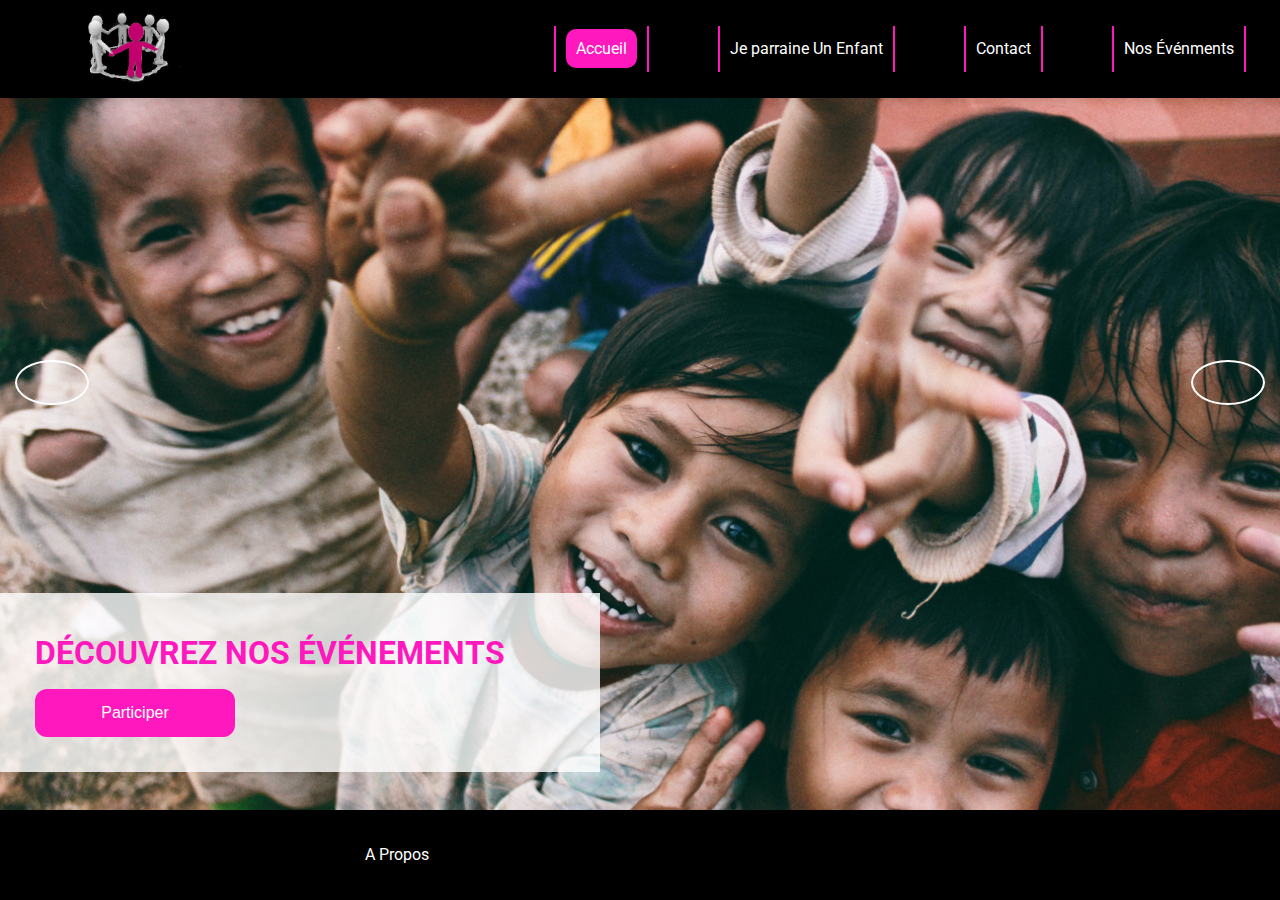
<file: index.html>
<!DOCTYPE html>
<html lang="en">
  <head>
    <meta charset="UTF-8" />
    <meta name="viewport" content="width=device-width, initial-scale=1.0" />
    <link rel="stylesheet" href="../css/style.css" />
    <link rel="stylesheet" href="../css/home.css" />
    <link
      rel="stylesheet"
      href="https://use.fontawesome.com/releases/v5.7.2/css/all.css"
      integrity="sha384-fnmOCqbTlWIlj8LyTjo7mOUStjsKC4pOpQbqyi7RrhN7udi9RwhKkMHpvLbHG9Sr"
      crossorigin="anonymous"
    /> 
    <title>F-Parrainage</title>
  </head>
  <body>
    <!-----------------------
          HEADER STARTS HERE
    --------------------->
    <header class="main-head">
      <nav>
      <a href="./index.html" id="logo"><img src="../img/Logo parrainagefinal.png" alt="logo" /></a>
      <input type="checkbox" class="menu-check">
      <ul class="nav-links">
        <li><a href="../index.html" class="active">Accueil</a></li>
        <li><a href="./html/je-parraine.html">Je parraine Un Enfant</a></li>
        <li><a href="./html/contact.html">Contact</a></li>
        <li><a href="./html/evenements.html">Nos Événments</a></li>
      </ul>
      <div class="burger">
        <span></span>
        <span></span>
        <span></span>
      </div>
    </nav>
    </header> 
    <!-----------------------
          HEADER ENDS HERE
    --------------------->
  
    <!-----------------------
          SLIDER STARTS HERE
    --------------------->

    <div class="slider">
      <div class="slide current">
        <div class="content">
          <h1>DÉCOUVREZ NOS ÉVÉNEMENTS</h1>
          <button ><a href="./html/evenements.html">Participer</a></button>
        </div>
      </div>
      <div class="slide">
        <div class="content">
          <h1>PARRAINER UN ENFANT PRÈS DE CHEZ VOUS</h1>
          <button ><a href="./html/je-parraine.html">Je Parraine</a></button>
        </div>
      </div>
      
      </div>
    </div>
    <div class="buttons">
      <button id="prev"><i class="fas fa-arrow-left"></i></button>
      <button id="next"><i class="fas fa-arrow-right"></i></button>
    </div>
    <!-----------------------
          SLIDER ENDS HERE
    --------------------->

    <!-----------------------
          FOOTER STARTS HERE
    --------------------->
    <footer>
      <div class="apropos">
        <a href="./html/a-propos.html">A Propos</a>
      </div>
      <nav class="footer-nav">
        <li><i class="fab fa-instagram"></i></li>
        <li><i class="fab fa-youtube"></i></li>
        <li><i class="fab fa-facebook-square"></i></li>
      </nav>
    </footer>
    <!-----------------------
          FOOTER ENDS HERE
    --------------------->

    <script src="../js/slider.js"></script>
    <script src="../js/nav.js"></script>
  </body>
</html>
</file>
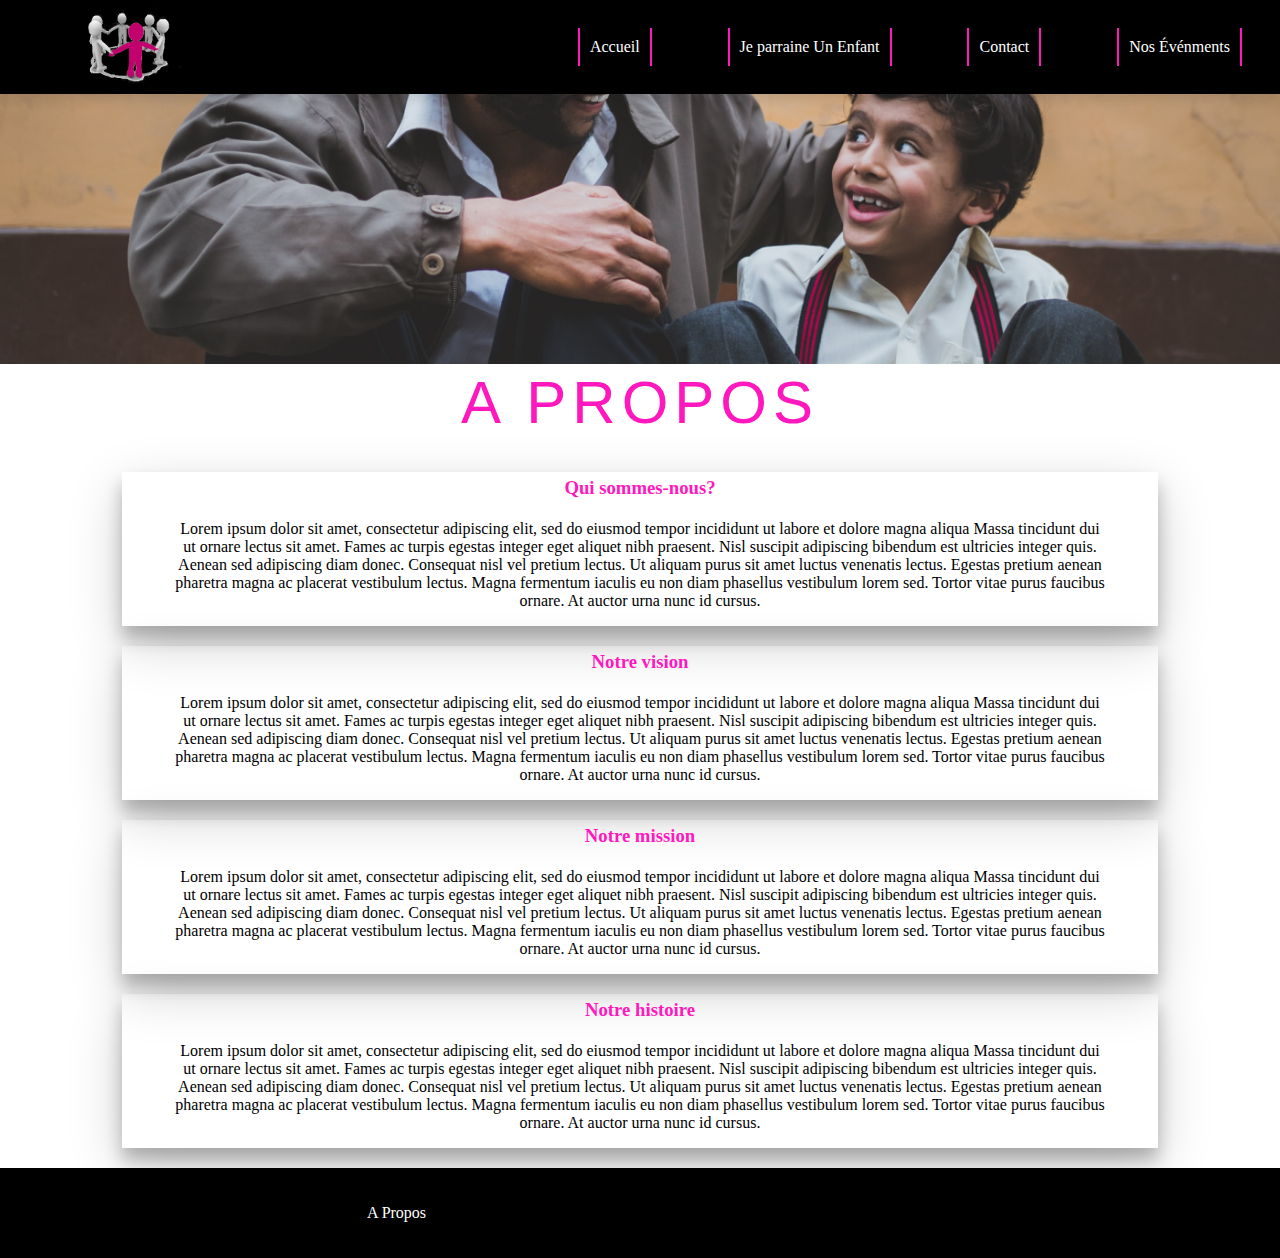
<file: html/a-propos.html>
<!DOCTYPE html>
<html lang="en">
  <head>
    <meta charset="UTF-8" />
    <meta name="viewport" content="width=device-width, initial-scale=1.0" />
    <link rel="stylesheet" href="../css/style.css" />
    <link rel="stylesheet" href="../css/a-propos.css" />
    <link
      rel="stylesheet"
      href="https://use.fontawesome.com/releases/v5.7.2/css/all.css"
      integrity="sha384-fnmOCqbTlWIlj8LyTjo7mOUStjsKC4pOpQbqyi7RrhN7udi9RwhKkMHpvLbHG9Sr"
      crossorigin="anonymous"
    />
    <link
      href="https://fonts.googleapis.com/icon?family=Material+Icons"
      rel="stylesheet"
    />
    <title>F-Parrainage</title>
  </head>
  <body>
    <!-----------------------
          HEADER STARTS HERE
    --------------------->
    <header class="main-head">
      <nav>
        <a href="../index.html" id="logo"
          ><img src="../img/Logo parrainagefinal.png" alt="logo"
        /></a>
        <input type="checkbox" class="menu-check" />
        <ul class="nav-links">
          <li><a href="../index.html">Accueil</a></li>
          <li><a href="./je-parraine.html">Je parraine Un Enfant</a></li>
          <li><a href="./contact.html">Contact</a></li>
          <li><a href="./evenements.html">Nos Événments</a></li>
        </ul>
        <div class="burger">
          <span></span>
          <span></span>
          <span></span>
        </div>
      </nav>
    </header>
    <!-----------------------
          HEADER ENDS HERE
    --------------------->

    <!-----------------------
          MAIN  STARTS HERE
    --------------------->

    <img src="../img/a-propos.png" alt="man and kid" />
    <main id="a-propos">
      <h2 class="section-header">A PROPOS</h2>

      <div class="box">
        <h3>Qui sommes-nous?</h3>
        <p>
          Lorem ipsum dolor sit amet, consectetur adipiscing elit, sed do
          eiusmod tempor incididunt ut labore et dolore magna aliqua Massa
          tincidunt dui ut ornare lectus sit amet. Fames ac turpis egestas
          integer eget aliquet nibh praesent. Nisl suscipit adipiscing bibendum
          est ultricies integer quis. Aenean sed adipiscing diam donec.
          Consequat nisl vel pretium lectus. Ut aliquam purus sit amet luctus
          venenatis lectus. Egestas pretium aenean pharetra magna ac placerat
          vestibulum lectus. Magna fermentum iaculis eu non diam phasellus
          vestibulum lorem sed. Tortor vitae purus faucibus ornare. At auctor
          urna nunc id cursus.
        </p>
      </div>

      <div class="box">
        <h3>Notre vision</h3>
        <p>
          Lorem ipsum dolor sit amet, consectetur adipiscing elit, sed do
          eiusmod tempor incididunt ut labore et dolore magna aliqua Massa
          tincidunt dui ut ornare lectus sit amet. Fames ac turpis egestas
          integer eget aliquet nibh praesent. Nisl suscipit adipiscing bibendum
          est ultricies integer quis. Aenean sed adipiscing diam donec.
          Consequat nisl vel pretium lectus. Ut aliquam purus sit amet luctus
          venenatis lectus. Egestas pretium aenean pharetra magna ac placerat
          vestibulum lectus. Magna fermentum iaculis eu non diam phasellus
          vestibulum lorem sed. Tortor vitae purus faucibus ornare. At auctor
          urna nunc id cursus.
        </p>
      </div>

      <div class="box">
        <h3>Notre mission</h3>
        <p>
          Lorem ipsum dolor sit amet, consectetur adipiscing elit, sed do
          eiusmod tempor incididunt ut labore et dolore magna aliqua Massa
          tincidunt dui ut ornare lectus sit amet. Fames ac turpis egestas
          integer eget aliquet nibh praesent. Nisl suscipit adipiscing bibendum
          est ultricies integer quis. Aenean sed adipiscing diam donec.
          Consequat nisl vel pretium lectus. Ut aliquam purus sit amet luctus
          venenatis lectus. Egestas pretium aenean pharetra magna ac placerat
          vestibulum lectus. Magna fermentum iaculis eu non diam phasellus
          vestibulum lorem sed. Tortor vitae purus faucibus ornare. At auctor
          urna nunc id cursus.
        </p>
      </div>

      <div class="box">
        <h3>Notre histoire</h3>
        <p>
          Lorem ipsum dolor sit amet, consectetur adipiscing elit, sed do
          eiusmod tempor incididunt ut labore et dolore magna aliqua Massa
          tincidunt dui ut ornare lectus sit amet. Fames ac turpis egestas
          integer eget aliquet nibh praesent. Nisl suscipit adipiscing bibendum
          est ultricies integer quis. Aenean sed adipiscing diam donec.
          Consequat nisl vel pretium lectus. Ut aliquam purus sit amet luctus
          venenatis lectus. Egestas pretium aenean pharetra magna ac placerat
          vestibulum lectus. Magna fermentum iaculis eu non diam phasellus
          vestibulum lorem sed. Tortor vitae purus faucibus ornare. At auctor
          urna nunc id cursus.
        </p>
      </div>
    </main>
    <!-----------------------
          MAIN ENDS HERE
    --------------------->

    <!-----------------------
          FOOTER STARTS HERE
    --------------------->
    <footer>
      <div class="apropos">
        <a href="./a-propos.html">A Propos</a>
      </div>
      <nav class="footer-nav">
        <li><i class="fab fa-instagram"></i></li>
        <li><i class="fab fa-youtube"></i></li>
        <li><i class="fab fa-facebook-square"></i></li>
      </nav>
    </footer>
    <!-----------------------
          FOOTER ENDS HERE
    --------------------->
    <button id="scrolTOTop">
      <i class="material-icons">arrow_upward</i>
    </button>
    <script src="../js/nav.js"></script>
    <script></script>
  </body>
</html>
</file>
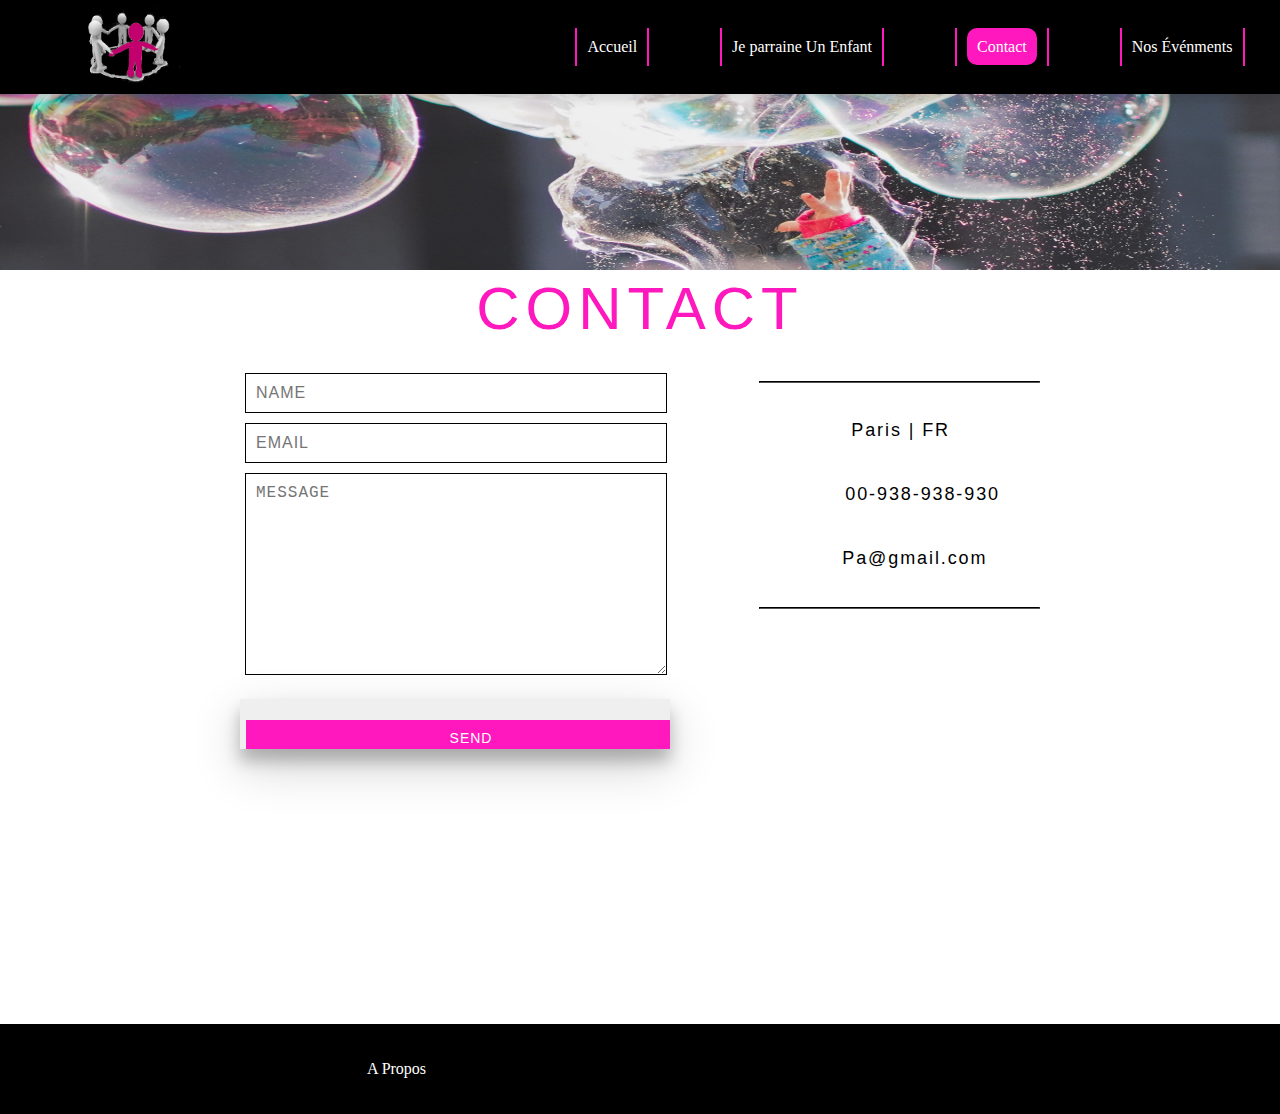
<file: html/contact.html>
<!DOCTYPE html>
<html lang="en">
  <head>
    <meta charset="UTF-8" />
    <meta name="viewport" content="width=device-width, initial-scale=1.0" />
    <link rel="stylesheet" href="../css/style.css" />
    <link rel="stylesheet" href="../css/contact.css" />
    <link
      rel="stylesheet"
      href="https://use.fontawesome.com/releases/v5.7.2/css/all.css"
      integrity="sha384-fnmOCqbTlWIlj8LyTjo7mOUStjsKC4pOpQbqyi7RrhN7udi9RwhKkMHpvLbHG9Sr"
      crossorigin="anonymous"
    />
    <title>F-Parrainage</title>
  </head>
  <body>
    <!-----------------------
          HEADER STARTS HERE
    --------------------->
    <header class="main-head">
      <nav>
        <a href="../index.html" id="logo"
          ><img src="../img/Logo parrainagefinal.png" alt="logo"
        /></a>
        <input type="checkbox" class="menu-check" />
        <ul class="nav-links">
          <li><a href="../index.html">Accueil</a></li>
          <li><a href="./je-parraine.html">Je parraine Un Enfant</a></li>
          <li><a href="./contact.html" class="active">Contact</a></li>
          <li><a href="./evenements.html">Nos Événments</a></li>
        </ul>
        <div class="burger">
          <span></span>
          <span></span>
          <span></span>
        </div>
      </nav>
    </header>
    <!-----------------------
          HEADER ENDS HERE
    --------------------->

    <!-----------------------
          MAIN  STARTS HERE
    --------------------->
    <img src="../img/kid-contact.jpg" alt="kid" />
    <main id="contact">
      <h1 class="section-header">CONTACT</h1>

      <div class="contact-wrapper">
        <!---------------- 
      
            CONTACT PAGE LEFT 
          
            ----------------->

        <form class="form-horizontal">
          <div class="form-group">
            <div>
              <input
                type="text"
                class="form-control"
                id="name"
                placeholder="NAME"
                name="name"
                value=""
              />
            </div>
          </div>

          <div class="form-group">
            <div>
              <input
                type="email"
                class="form-control"
                id="email"
                placeholder="EMAIL"
                name="email"
                value=""
              />
            </div>
          </div>

          <textarea
            class="form-control"
            rows="10"
            placeholder="MESSAGE"
            name="message"
          ></textarea>

          <button class="send-button" id="submit" type="submit" value="SEND">
            <div class="button">
              <i class="fa fa-paper-plane"></i
              ><span class="send-text">SEND</span>
            </div>
          </button>
        </form>

        <!---------------- 
      
            CONTACT PAGE RIGHT 
          
            ----------------->

        <div class="direct-contact-container">
          <hr />
          <ul class="contact-list">
            <li class="list-item">
              <i class="fa fa-map-marker fa-2x"
                ><span class="contact-text place">Paris | FR</span></i
              >
            </li>

            <li class="list-item">
              <i class="fa fa-phone fa-2x"
                ><span class="contact-text phone"
                  ><a href="tel:1-212-555-5555" title="Give me a call"
                    >00-938-938-930</a
                  ></span
                ></i
              >
            </li>

            <li class="list-item">
              <i class="fa fa-envelope fa-2x"
                ><span class="contact-text gmail"
                  ><a href="mailto:#" title="Send me an email"
                    >Pa@gmail.com</a
                  ></span
                ></i
              >
            </li>
          </ul>

          <hr />
        </div>
      </div>
    </main>

    <!-----------------------
          MAIN ENDS HERE
    --------------------->

    <!-----------------------
          FOOTER STARTS HERE
    --------------------->
    <footer>
      <div class="apropos">
        <a href="./a-propos.html">A Propos</a>
      </div>
      <nav class="footer-nav">
        <li><i class="fab fa-instagram"></i></li>
        <li><i class="fab fa-youtube"></i></li>
        <li><i class="fab fa-facebook-square"></i></li>
      </nav>
    </footer>
    <!-----------------------
          FOOTER ENDS HERE
    --------------------->

    <script src="../js/nav.js"></script>
  </body>
</html>
</file>
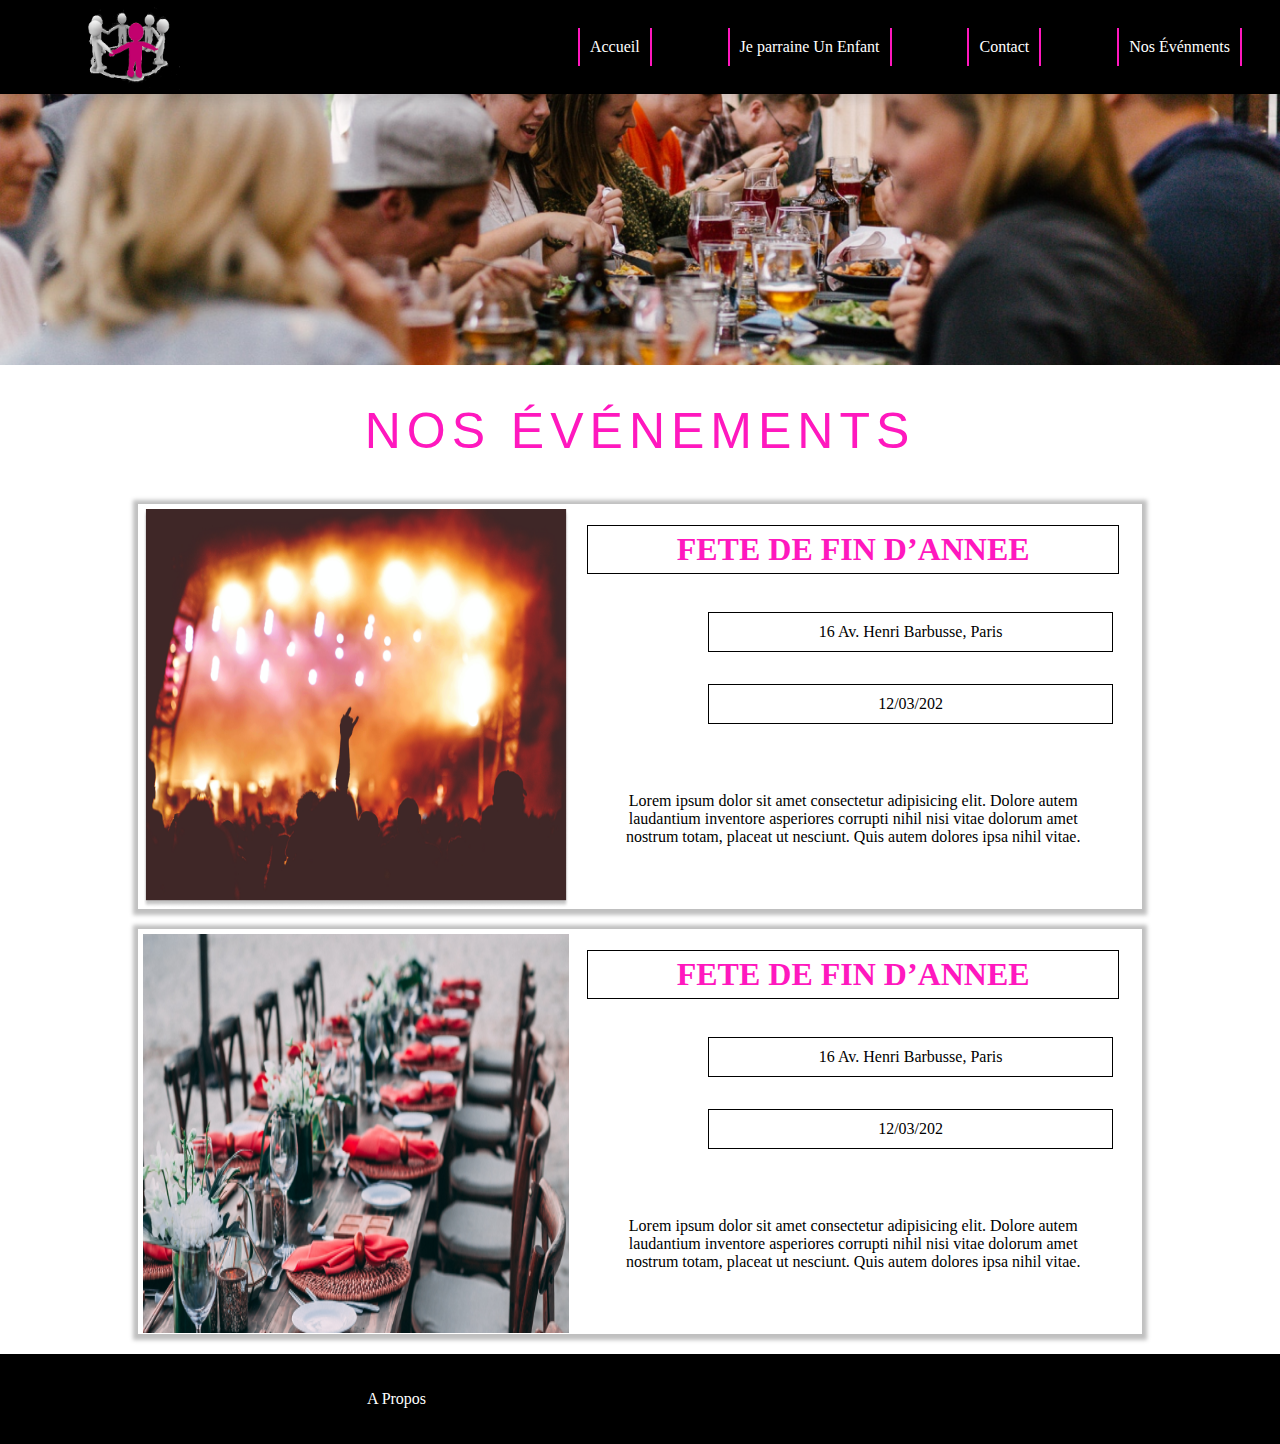
<file: html/evenements.html>
<!DOCTYPE html>
<html lang="en">
  <head>
    <meta charset="UTF-8" />
    <meta name="viewport" content="width=device-width, initial-scale=1.0" />
    <link rel="stylesheet" href="../css/style.css" />
    <link rel="stylesheet" href="../css/evenments.css" />
    <link
      rel="stylesheet"
      href="https://use.fontawesome.com/releases/v5.7.2/css/all.css"
      integrity="sha384-fnmOCqbTlWIlj8LyTjo7mOUStjsKC4pOpQbqyi7RrhN7udi9RwhKkMHpvLbHG9Sr"
      crossorigin="anonymous"
    />
    <link
      href="https://fonts.googleapis.com/icon?family=Material+Icons"
      rel="stylesheet"
    />
    <title>F-Parrainage</title>
  </head>
  <body>
    <!-----------------------
          HEADER STARTS HERE
    --------------------->
    <header class="main-head">
      <nav>
        <a href="../index.html" id="logo"
          ><img src="../img/Logo parrainagefinal.png" alt="logo"
        /></a>
        <input type="checkbox" class="menu-check" />
        <ul class="nav-links">
          <li><a href="../index.html">Accueil</a></li>
          <li><a href="./je-parraine.html">Je parraine Un Enfant</a></li>
          <li><a href="./contact.html">Contact</a></li>
          <li><a href="./evenements.html">Nos Événments</a></li>
        </ul>
        <div class="burger">
          <span></span>
          <span></span>
          <span></span>
        </div>
      </nav>
    </header>
    <!-----------------------
          HEADER ENDS HERE
    --------------------->
    <!-----------------------
          MAIN  STARTS HERE
    --------------------->
    <img src="../img/events-main.png" alt="event" />
    <h1 class="section-header">NOS ÉVÉNEMENTS</h1>

    <!-- --------BEGIN ALL EVENTS---------  -->
    <main id="events">
      <!-- --------BEGIN  EVENT1---------  -->
      <div class="event">
        <div class="image">
          <img src="../img/event-1-image.png" alt="event image" />
        </div>
        <div class="details">
          <h1 class="title">FETE DE FIN D’ANNEE</h1>

          <div class="address">
            <i class="fas fa-map-marked-alt"></i>
            <p>16 Av. Henri Barbusse, Paris</p>
          </div>
          <div class="date">
            <i class="fas fa-calendar-day"></i>
            <p>12/03/202</p>
          </div>
          <p class="lorem">
            Lorem ipsum dolor sit amet consectetur adipisicing elit. Dolore
            autem laudantium inventore asperiores corrupti nihil nisi vitae
            dolorum amet nostrum totam, placeat ut nesciunt. Quis autem dolores
            ipsa nihil vitae.
          </p>
        </div>
      </div>

      <!-- --------BEGIN  EVENT2---------  -->
      <div class="event 2">
        <div class="image">
          <img src="../img/event-image-2.png" alt="event image" />
        </div>
        <div class="details">
          <h1 class="title">FETE DE FIN D’ANNEE</h1>

          <div class="address">
            <i class="fas fa-map-marked-alt"></i>
            <p>16 Av. Henri Barbusse, Paris</p>
          </div>
          <div class="date">
            <i class="fas fa-calendar-day"></i>
            <p>12/03/202</p>
          </div>
          <p class="lorem">
            Lorem ipsum dolor sit amet consectetur adipisicing elit. Dolore
            autem laudantium inventore asperiores corrupti nihil nisi vitae
            dolorum amet nostrum totam, placeat ut nesciunt. Quis autem dolores
            ipsa nihil vitae.
          </p>
        </div>
      </div>
    </main>
    <!-----------------------
          MAIN ENDS HERE
    --------------------->

    <!-----------------------
          FOOTER STARTS HERE
    --------------------->
    <footer>
      <div class="apropos">
        <a href="./a-propos.html">A Propos</a>
      </div>
      <nav class="footer-nav">
        <li><i class="fab fa-instagram"></i></li>
        <li><i class="fab fa-youtube"></i></li>
        <li><i class="fab fa-facebook-square"></i></li>
      </nav>
    </footer>
    <!-----------------------
          FOOTER ENDS HERE
    --------------------->
    <button id="scrolTOTop">
      <i class="material-icons">arrow_upward</i>
    </button>
    <script src="../js/nav.js"></script>
  </body>
</html>
</file>
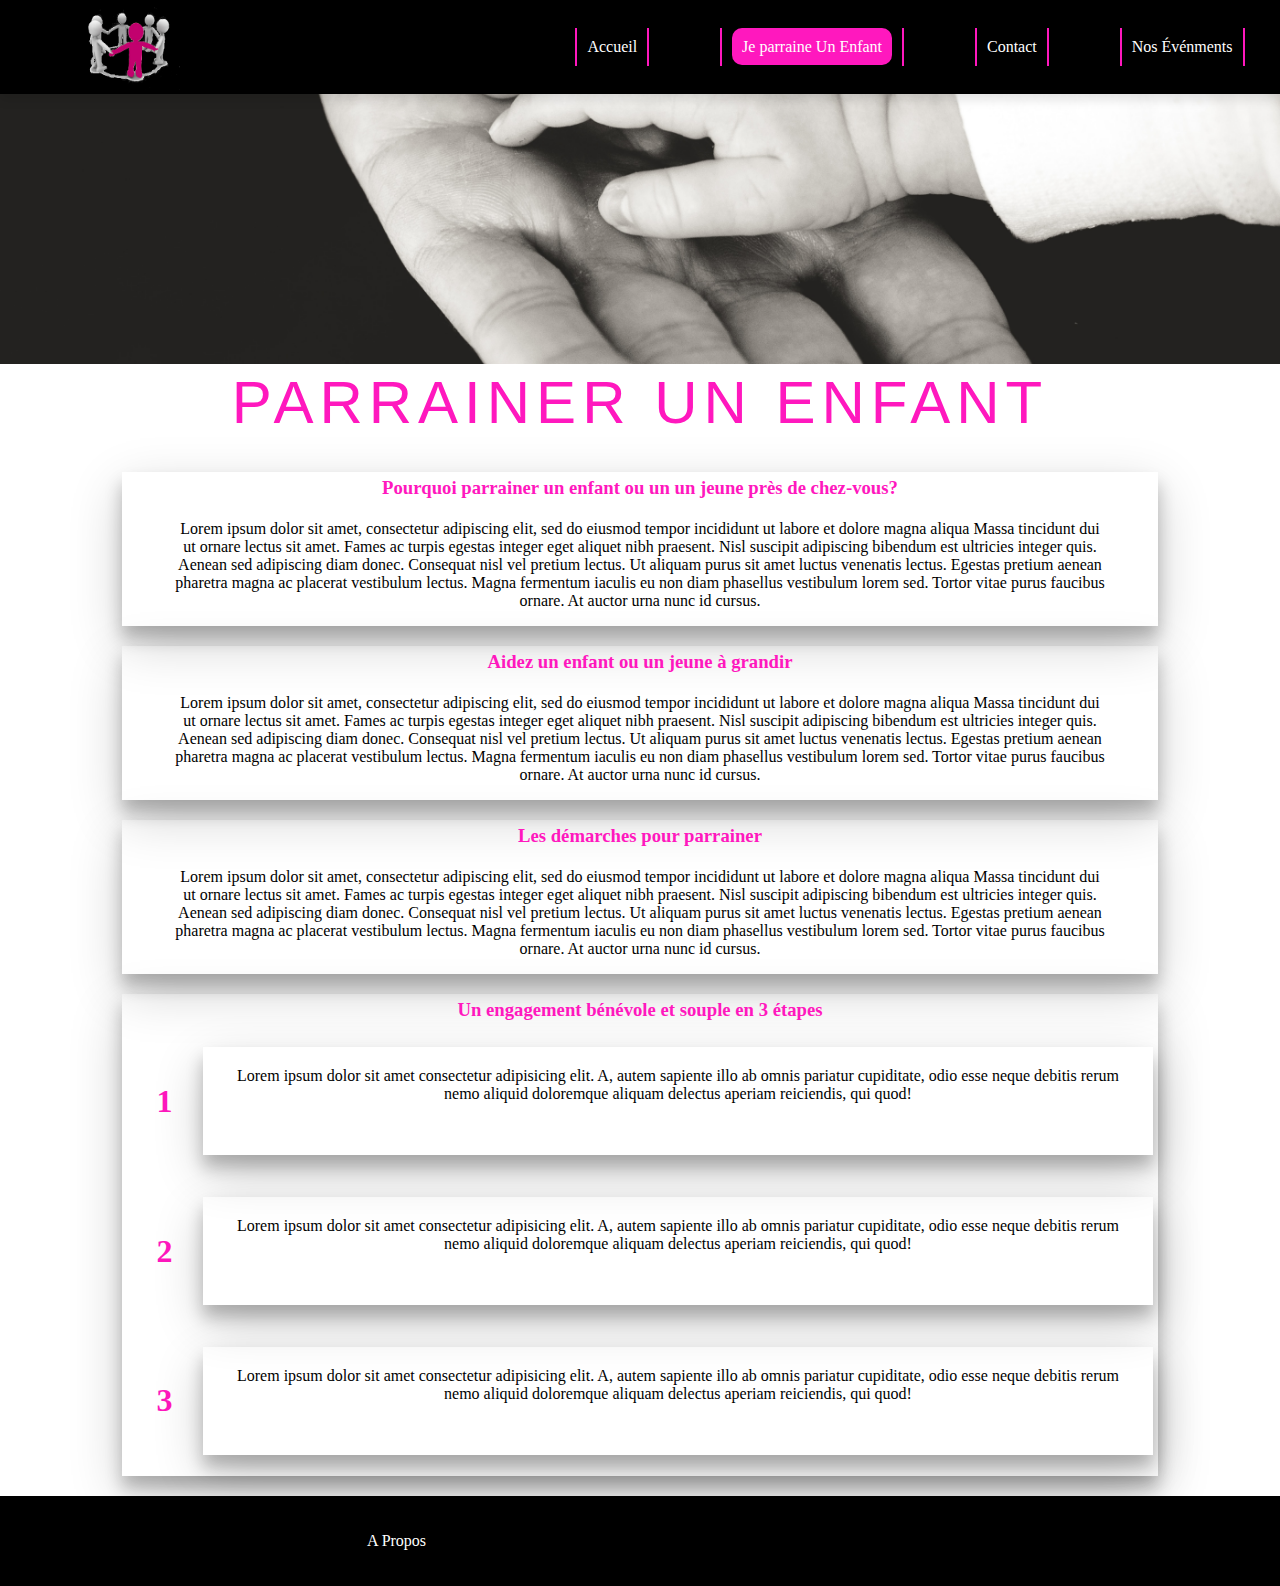
<file: html/je-parraine.html>
<!DOCTYPE html>
<html lang="en">
  <head>
    <meta charset="UTF-8" />
    <meta name="viewport" content="width=device-width, initial-scale=1.0" />
    <link rel="stylesheet" href="../css/style.css" />
    <link rel="stylesheet" href="../css/a-propos.css" />
    <link
      rel="stylesheet"
      href="https://use.fontawesome.com/releases/v5.7.2/css/all.css"
      integrity="sha384-fnmOCqbTlWIlj8LyTjo7mOUStjsKC4pOpQbqyi7RrhN7udi9RwhKkMHpvLbHG9Sr"
      crossorigin="anonymous"
    />
    <link
      href="https://fonts.googleapis.com/icon?family=Material+Icons"
      rel="stylesheet"
    />

    <title>F-Parrainage</title>
  </head>
  <body>
    <!-----------------------
          HEADER STARTS HERE
    --------------------->

    <header class="main-head">
      <nav>
        <a href="../index.html" id="logo"
          ><img src="../img/Logo parrainagefinal.png" alt="logo"
        /></a>
        <input type="checkbox" class="menu-check" />
        <ul class="nav-links">
          <li><a href="../index.html">Accueil</a></li>
          <li>
            <a href="./je-parraine.html" class="active"
              >Je parraine Un Enfant</a
            >
          </li>
          <li><a href="./contact.html">Contact</a></li>
          <li><a href="./evenements.html">Nos Événments</a></li>
        </ul>
        <div class="burger">
          <span></span>
          <span></span>
          <span></span>
        </div>
      </nav>
    </header>
    <!-----------------------
          HEADER ENDS HERE
    --------------------->
    <!-----------------------
          MAIN  STARTS HERE
    --------------------->

    <img src="../img/parainner-un-enfant.png" alt="man and kid" />
    <h2 class="section-header">PARRAINER UN ENFANT</h2>
    <main id="a-propos">
      <div class="box">
        <h3>Pourquoi parrainer un enfant ou un un jeune près de chez-vous?</h3>

        <p>
          Lorem ipsum dolor sit amet, consectetur adipiscing elit, sed do
          eiusmod tempor incididunt ut labore et dolore magna aliqua Massa
          tincidunt dui ut ornare lectus sit amet. Fames ac turpis egestas
          integer eget aliquet nibh praesent. Nisl suscipit adipiscing bibendum
          est ultricies integer quis. Aenean sed adipiscing diam donec.
          Consequat nisl vel pretium lectus. Ut aliquam purus sit amet luctus
          venenatis lectus. Egestas pretium aenean pharetra magna ac placerat
          vestibulum lectus. Magna fermentum iaculis eu non diam phasellus
          vestibulum lorem sed. Tortor vitae purus faucibus ornare. At auctor
          urna nunc id cursus.
        </p>
      </div>

      <div class="box">
        <h3>Aidez un enfant ou un jeune à grandir</h3>

        <p>
          Lorem ipsum dolor sit amet, consectetur adipiscing elit, sed do
          eiusmod tempor incididunt ut labore et dolore magna aliqua Massa
          tincidunt dui ut ornare lectus sit amet. Fames ac turpis egestas
          integer eget aliquet nibh praesent. Nisl suscipit adipiscing bibendum
          est ultricies integer quis. Aenean sed adipiscing diam donec.
          Consequat nisl vel pretium lectus. Ut aliquam purus sit amet luctus
          venenatis lectus. Egestas pretium aenean pharetra magna ac placerat
          vestibulum lectus. Magna fermentum iaculis eu non diam phasellus
          vestibulum lorem sed. Tortor vitae purus faucibus ornare. At auctor
          urna nunc id cursus.
        </p>
      </div>

      <div class="box">
        <h3>Les démarches pour parrainer</h3>

        <p>
          Lorem ipsum dolor sit amet, consectetur adipiscing elit, sed do
          eiusmod tempor incididunt ut labore et dolore magna aliqua Massa
          tincidunt dui ut ornare lectus sit amet. Fames ac turpis egestas
          integer eget aliquet nibh praesent. Nisl suscipit adipiscing bibendum
          est ultricies integer quis. Aenean sed adipiscing diam donec.
          Consequat nisl vel pretium lectus. Ut aliquam purus sit amet luctus
          venenatis lectus. Egestas pretium aenean pharetra magna ac placerat
          vestibulum lectus. Magna fermentum iaculis eu non diam phasellus
          vestibulum lorem sed. Tortor vitae purus faucibus ornare. At auctor
          urna nunc id cursus.
        </p>
      </div>

      <div class="box">
        <h3>Un engagement bénévole et souple en 3 étapes</h3>
        <div class="etapes">
          <div class="etape">
            <h1>1</h1>
            <p>
              Lorem ipsum dolor sit amet consectetur adipisicing elit. A, autem
              sapiente illo ab omnis pariatur cupiditate, odio esse neque
              debitis rerum nemo aliquid doloremque aliquam delectus aperiam
              reiciendis, qui quod!
            </p>
          </div>

          <div class="etape">
            <h1>2</h1>
            <p>
              Lorem ipsum dolor sit amet consectetur adipisicing elit. A, autem
              sapiente illo ab omnis pariatur cupiditate, odio esse neque
              debitis rerum nemo aliquid doloremque aliquam delectus aperiam
              reiciendis, qui quod!
            </p>
          </div>

          <div class="etape">
            <h1>3</h1>
            <p>
              Lorem ipsum dolor sit amet consectetur adipisicing elit. A, autem
              sapiente illo ab omnis pariatur cupiditate, odio esse neque
              debitis rerum nemo aliquid doloremque aliquam delectus aperiam
              reiciendis, qui quod!
            </p>
          </div>
        </div>
      </div>
    </main>
    <!-----------------------
          MAIN ENDS HERE
    --------------------->

    <!-----------------------
          FOOTER STARTS HERE
    --------------------->

    <footer>
      <div class="apropos">
        <a href="./a-propos.html">A Propos</a>
      </div>
      <nav class="footer-nav">
        <li><i class="fab fa-instagram"></i></li>
        <li><i class="fab fa-youtube"></i></li>
        <li><i class="fab fa-facebook-square"></i></li>
      </nav>
    </footer>

    <!-----------------------
          FOOTER ENDS HERE
    --------------------->
    <button id="scrolTOTop">
      <i class="material-icons">arrow_upward</i>
    </button>
    <script src="../js/nav.js"></script>
  </body>
</html>
</file>
<file: css/style.css>
body {
  padding: 0px;
  margin: 0px;
  box-sizing: border-box;
}

/* -------------------
VERSION MOBILE 
----------*/
@media screen and (max-width: 842px) {
  /* MOBILE HEADER */
  .burger {
    position: relative;
    display: block;
    cursor: pointer;
    right: 10px;
  }
  .burger span {
    padding: 0.2rem 2rem;
    background: white;
    margin: 0.5rem 0rem;
    display: block;
    transition: all 0.5s ease;
    z-index: 3;
  }
  .nav-links a {
    z-index: 3;
    color: white;
    font-size: 1rem;
    text-decoration: none;
  }

  .nav-links {
    background: black;
    width: 100%;
    height: 100%;
    position: fixed;
    top: 0;
    left: 100%;
    flex-direction: column;
    align-items: center;
    transition: transform 1s ease;
  }
  .menu-check {
    position: absolute;
    top: 50%;
    right: 5%;
    transform: translate(5%, -50%);
    -webkit-transform: translate(5%, -50%);
    -moz-transform: translate(5%, -50%);
    -ms-transform: translate(5%, -50%);
    -o-transform: translate(5%, -50%);
    width: 5rem;
    height: 5rem;
    cursor: pointer;
    opacity: 0;
    display: block;
    z-index: 60;
  }
  .menu-check:checked + .nav-links {
    transform: translate(-100%);
    -webkit-transform: translate(-100%);
    -moz-transform: translate(-100%);
    -ms-transform: translate(-100%);
    -o-transform: translate(-100%);
  }
  .menu-check:checked ~ .burger span:nth-child(1) {
    transform: rotateZ(45deg) translateY(300%);
    background: white;
    -webkit-transform: rotateZ(45deg) translateY(300%);
    -moz-transform: rotateZ(45deg) translateY(300%);
    -ms-transform: rotateZ(45deg) translateY(300%);
    -o-transform: rotateZ(45deg) translateY(300%);
  }
  .menu-check:checked ~ .burger span:nth-child(2) {
    opacity: 0;
  }
  .menu-check:checked ~ .burger span:nth-child(3) {
    transform: rotateZ(-45deg) translateY(-300%);
    background: white;
    -webkit-transform: rotateZ(-45deg) translateY(-300%);
    -moz-transform: rotateZ(-45deg) translateY(-300%);
    -ms-transform: rotateZ(-45deg) translateY(-300%);
    -o-transform: rotateZ(-45deg) translateY(-300%);
  }

  /* MOBILE FOOTER */
  footer {
    width: 100vw;
  }
  footer i {
    font-size: 2rem;
    margin: 15px;
    padding: 0;
  }
}

/* -------------------
VERSION DESKTOP
----------*/

/* -------------------HEADER STARTS HERE -----------*/

.menu-check {
  display: none;
  z-index: 30;
}
ul {
  list-style: none;
}
a {
  text-decoration: none;
  color: white;
}
.main-head {
  box-shadow: 0px 10px 10px rgba(0, 0, 0, 0.1);
  z-index: 2;
  position: relative;
  background-color: black;
  height: 10vh;
  background-color: #000000;
  width: 100%;
}

header nav {
  position: fixed;
  width: 100%;
  margin: auto;
  display: flex;
  align-items: center;
  background-color: black;
}
#logo {
  z-index: 4;
  flex: 0rem;
  margin-left: 80px;
}
#logo img {
  width: 100px;
  height: 90px;
  z-index: 40;
}
.nav-links {
  display: flex;
  justify-content: space-around;
  flex: 1 1 20rem;
}

.nav-links li:hover {
  background-color: #ff18be;
  border-radius: 10px;
}
.nav-links li .active {
  background-color: #ff18be;
  padding: 10px;
  border-radius: 10px;
  -webkit-border-radius: 10px;
  -moz-border-radius: 10px;
  -ms-border-radius: 10px;
  -o-border-radius: 10px;
}
.nav-links li {
  padding: 10px;
  border-right: 2px solid #ff18be;
  border-left: 2px solid #ff18be;
}
/* -------------------HEADER ENDS HERE -----------*/

/* -------------------FOOTER STARTS HERE -----------*/
footer {
  height: 10vh;
  background-color: black;
  color: white;
  display: flex;
  justify-content: space-evenly;
  align-items: center;
  margin-top: 10px;
}
footer a {
  text-decoration: none;
  color: white;
}
footer i {
  text-decoration: none;
  color: white;
  font-size: 2rem;
}
footer a:hover {
  color: #ff18be;
}
.footer-nav {
  display: flex;
  justify-content: space-around;
  align-items: center;
  list-style: none;
}
.footer-nav li i:hover {
  color: #ff18be;
}
i {
  cursor: pointer;
  margin: 20px;
  width: 100%;
}
#scrolTOTop {
  z-index: 1;
  position: fixed;
  right: 30px;
  bottom: 80px;
  width: 50px;
  height: 50px;
  background-color: #ff18be;
  color: white;
  border: none;
  outline: none;
  cursor: pointer;
  border-radius: 50px;
  -webkit-border-radius: 50px;
  -moz-border-radius: 50px;
  -ms-border-radius: 50px;
  -o-border-radius: 50px;
  display: none;
}
#scrolTOTop i {
  color: white;
  text-align: center;
  font-size: 1rem;
  padding: 0px;
  margin: 0px;
}
/* -------------------FOOTER ENDS HERE -----------*/

/* ----LITTLE AJUSTMENT--- */
@media screen and (max-width: 842px) {
  .menu-check {
    display: block;
  }
  .section-header {
    font-size: 1rem;
  }
  #logo {
    margin-left: 10px;
  }
  #scrolTOTop {
    display: block;
  }
}
</file>
<file: css/home.css>
@import url("https://fonts.googleapis.com/css?family=Roboto");

* {
  box-sizing: border-box;
  margin: 0;
  padding: 0;
}
/* --------BEGIN BODY--------- */
body {
  font-family: "Roboto", sans-serif;
  background: #333;
  color: #fff;
  line-height: 1.6;
  height: 100vh;
}

/* --------BEGIN HEADER--------- */
header {
  z-index: 20;
  position: relative;
}

/* --------BEGIN FOOTER--------- */

footer {
  position: absolute;
  bottom: 0em;
  width: 100%;
}

/* --------BEGIN SLIDER--------- */
.slider {
  position: absolute;
  overflow: hidden;
  height: 90vh;
  width: 100vw;
  top: 2em;
}

.slide {
  position: absolute;
  top: 0;
  left: 0;
  width: 100%;
  height: 100%;
  opacity: 0;
  transition: opacity 0.4s ease-in-out;
}

.slide.current {
  opacity: 1;
}

.slide .content {
  position: absolute;
  bottom: 70px;
  left: -600px;
  opacity: 0;
  width: 600px;
  background-color: rgba(255, 255, 255, 0.8);
  color: #333;
  padding: 35px;
}

.slide .content h1 {
  margin-bottom: 10px;
  color: #ff18be;
}
.content button {
  border: none;
  padding: 15px;
  background-color: #ff18be;
  font-size: 1rem;
  border-radius: 12px;
  width: 200px;
  -webkit-border-radius: 12px;
  -moz-border-radius: 12px;
  -ms-border-radius: 12px;
  -o-border-radius: 12px;
}
.slide button:hover {
  box-shadow: 0 12px 16px 0 rgba(0, 0, 0, 0.24),
    0 17px 50px 0 rgba(0, 0, 0, 0.19);
}

button a {
  color: white;
  text-decoration: none;
}

.slide.current .content {
  z-index: 7;
  opacity: 1;
  transform: translateX(600px);
  transition: all 0.7s ease-in-out 0.3s;
}

.buttons button#next {
  position: absolute;
  top: 40%;
  right: 15px;
}

.buttons button#prev {
  position: absolute;
  top: 40%;
  left: 15px;
}

.buttons button {
  border: 2px solid #fff;
  background-color: transparent;
  color: #fff;
  cursor: pointer;
  padding: 13px 15px;
  border-radius: 50%;
  outline: none;
}

.buttons button:hover {
  background-color: #fff;
  color: #333;
}

/* --------BEGIN MEDIA QUERIES--------- */

@media (max-width: 500px) {
  body {
    max-height: 10vh;
    min-height: 100vh;
  }
  .buttons button {
    padding: 0px;
    border: none;
  }
  .buttons button:hover {
    background: none;
    color: white;
  }

  .buttons button i {
    margin: 10px;
    font-size: 1rem;
  }
  .slide .content {
    bottom: -230px;
    left: 0;
    width: 100%;
  }
  .slider {
    position: absolute;
    overflow: hidden;
    height: 90vh;
    width: 100vw;
    top: 5px;
  }
  .slide.current .content {
    transform: translateY(-300px);
    -webkit-transform: translateY(-300px);
    -moz-transform: translateY(-300px);
    -ms-transform: translateY(-300px);
    -o-transform: translateY(-300px);
  }
  
}

/* Backgorund Images */

.slide:first-child {
  background: url("../img/slide1edit.png") no-repeat center top/cover;
}
.slide:nth-child(2) {
  background: url("../img/slide2.jpg") no-repeat center top/cover;
}
</file>
<file: css/a-propos.css>
@import url("https://fonts.googleapis.com/css?family=Roboto");

img {
  width: 100%;
}
footer {
  width: 100%;
}

#a-propos {
  display: flex;
  flex-direction: column;
  align-items: center;
  justify-content: center;
  width: 90%;
  margin: auto;
}
.section-header {
  text-align: center;
  margin: 0 auto;
  margin-bottom: 50px;
  font: 300 60px "Oswald", sans-serif;
  letter-spacing: 6px;
  color: #ff18be;
  margin-bottom: 25px;
}
.box {
  align-items: center;
  justify-content: center;
  flex-direction: column;
  display: flex;
  width: 90%;
  margin: 10px;
  box-shadow: 0 12px 16px 0 rgba(0, 0, 0, 0.24),
    0 17px 50px 0 rgba(0, 0, 0, 0.19);
}

h3 {
  text-align: center;
  color: #ff18be;
  margin: 5px;
}
p {
  text-align: center;
  width: 90%;
}

.etapes {
  display: flex;
  flex-direction: column;
}
.etape {
  display: flex;
  margin: 5px;
}
.etape h1 {
  padding: 30px;
  color: #ff18be;
}
.etape p {
  padding: 20px;
  text-align: center;
  box-shadow: 0 12px 16px 0 rgba(0, 0, 0, 0.24),
    0 17px 50px 0 rgba(0, 0, 0, 0.19);
}
@media screen and (max-width: 850px) {
  .section-header {
    font-size: 1rem;
  }
  .etape {
    display: flex;
    flex-direction: column;
    justify-content: center;
    align-items: center;
  }
  .etape h1 {
    padding: 0px;
  }
  h3 {
    font-size: 1rem;
  }
  .etape p {
    box-shadow: 0 12px 16px 0 rgba(0, 0, 0, 0.24),
      0 17px 50px 0 rgba(0, 0, 0, 0.19);
  }
}
</file>
<file: css/contact.css>
/* --------MAIN IMAGE--------- */
img {
  width: 100%;
  height: 20vh;
}

/* --------MAIN CONTACT--------- */
#contact {
  width: 100%;
  height: 80vh;
  background-color: white;
  overflow: hidden;
  margin-bottom: 30px;
}

/* --------MAIN HEADER--------- */
.section-header {
  text-align: center;
  margin: 0 auto;
  margin-bottom: 50px;
  font: 300 60px "Oswald", sans-serif;
  letter-spacing: 6px;
  color: #ff18be;
  margin-bottom: 25px;
}

.contact-wrapper {
  margin: 0 auto;
  position: relative;
  max-width: 800px;
}

/* Begin Left Contact Page */
.form-horizontal {
  float: left;
  width: 400px;
  max-width: 500px;
  font-family: "Lato";
  font-weight: 400;
}

.form-control,
textarea {
  max-width: 400px;
  background-color: #111;
  color: black;
  letter-spacing: 1px;
  width: 500px;
  background-color: white;
  border: 1px solid black;
  margin: 5px;
  padding: 10px;
  font-size: 1rem;
}

.send-button {
  box-shadow: 0 12px 16px 0 rgba(0, 0, 0, 0.24),
    0 17px 50px 0 rgba(0, 0, 0, 0.19);
  margin-top: 15px;
  height: 50px;
  width: 430px;
  overflow: hidden;
  transition: all 0.2s ease-in-out;
  border: none;
  -webkit-transition: all 0.2s ease-in-out;
  -moz-transition: all 0.2s ease-in-out;
  -ms-transition: all 0.2s ease-in-out;
  -o-transition: all 0.2s ease-in-out;
}

.button {
  width: 400px;
  height: 50px;
  transition: all 0.2s ease-in-out;
  -webkit-transition: all 0.2s ease-in-out;
  -moz-transition: all 0.2s ease-in-out;
  -ms-transition: all 0.2s ease-in-out;
  -o-transition: all 0.2s ease-in-out;
}

.send-text {
  display: block;
  margin-top: 5px;
  font: 300 14px "Lato", sans-serif;
  letter-spacing: 1px;
  background-color: #ff18be;
  padding: 10px;
  color: white;
  width: 430px;
  height: 60px;
}

.button:hover {
  transform: translate3d(0px, -55px, 0px);
  -webkit-transform: translate3d(0px, -55px, 0px);
  -moz-transform: translate3d(0px, -55px, 0px);
  -ms-transform: translate3d(0px, -55px, 0px);
  -o-transform: translate3d(0px, -55px, 0px);
}

/* Begin Right Contact Page */
.direct-contact-container {
  max-width: 400px;
  float: right;
  margin-top: 5px;
}

/* Location, Phone, Email Section */
.contact-list {
  list-style-type: none;
  margin-left: -30px;
  padding-right: 20px;
}

.list-item {
  line-height: 4;
  color: #ff18be;
}

.contact-text {
  font: 300 18px "Lato", sans-serif;
  letter-spacing: 1.9px;
  color: black;
}

.place {
  margin-left: 62px;
}

.phone {
  margin-left: 56px;
}

.gmail {
  margin-left: 53px;
}

.contact-text a {
  color: black;
  text-decoration: none;
  transition-duration: 0.2s;
}

.contact-text a:hover {
  color: black;
  text-decoration: none;
}

hr {
  border-color: black;
}

/* -------------------VERSION MOBILE/TABLETTE -----------*/
/* Begin Media Queries*/
@media screen and (max-width: 760px) {
  #contact {
    height: 1000px;
  }
  .section-header {
    font-size: 65px;
  }
  .direct-contact-container,
  .form-horizontal {
    float: none;
    margin: 10px auto;
  }
  .direct-contact-container {
    margin-top: 60px;
    max-width: 300px;
  }
}

@media screen and (max-width: 569px) {
  #contact {
    height: 1000px;
    display: flex;
    flex-direction: column;
    align-items: center;
    width: 100%;
  }
  .section-header {
    font-size: 50px;
  }
  .direct-contact-container,
  .form-wrapper {
    float: none;
    margin: 0 auto;
  }
  .form-control,
  textarea {
    max-width: 300px;
    margin: 0 auto;
    display: flex;
    justify-content: center;
  }

  .name,
  .email,
  textarea {
    width: 280px;
  }
  .direct-contact-container {
    margin-top: 60px;
    max-width: 280px;
  }
  .send-button {
    background-color: #ff18be;
    width: 100px;
    margin-left: 10px;
  }
}

@media screen and (max-width: 410px) {
  .send-button {
    width: 70%;
    text-align: center;
    display: flex;
    justify-content: center;
    align-items: center;
    margin-left: 40px;
  }
  .form-control,
  textarea {
    width: 80%;
    margin-right: 60px;
    margin-top: 10px;
  }
  .direct-contact-container {
    margin-right: 90px;
    margin-bottom: 50px;
    height: 700px;
  }
}
</file>
<file: css/evenments.css>
/* ------------------ 
      DESKTOP
-------------------- */

/* --------BEGIN MAIN IMAGE--------- */
img {
  width: 100%;
}

/* --------BEGIN SECTION TITLE--------- */
.section-header {
  text-align: center;
  font: 300 50px "Oswald", sans-serif;
  letter-spacing: 6px;
  color: #ff18be;
}

/* --------BEGIN EVENTS--------- */
#events {
  display: flex;
  flex-direction: column;
  width: 80vw;
  align-items: center;
  margin: auto;
}
.event {
  box-shadow: 0px 1px 4px 5px rgba(0, 0, 0, 0.25);
  display: flex;
  justify-content: space-around;
  margin: 10px;
}
.image {
  width: 100%;
  height: 405px;
}
.image img {
  margin-top: auto;
  height: 399px;
  width: 100%;
  margin: 5px;
}

.details {
  display: flex;
  flex-direction: column;
  align-items: center;
  justify-content: center;
  margin-bottom: 10px;
}
.title {
  border: 1px solid #000000;
  padding: 5px;
  width: 90%;
  text-align: center;

  color: #ff18be;
}
.date,
.address {
  display: flex;
  width: 90%;
  align-items: center;
  text-align: center;
}
.date p {
  width: 100%;
  border: 1px solid #000000;
  text-align: center;
  padding: 10px;
}
.address p {
  padding: 10px;
  width: 100%;
  border: 1px solid #000000;
  text-align: center;
}
.details i {
  font-size: 2rem;
  margin: 0;
  padding: 0;
  width: 30%;
  color: #ff18be;
}
.lorem {
  text-align: center;
  width: 80%;
  margin: auto;
}

/* ------------------ 
      TABLETTE/PHONE
-------------------- */
@media screen and (max-width: 850px) {
  .section-header {
    font-size: 1.5rem;
  }
  #events {
    width: 100%;
  }
  .event {
    display: flex;
    flex-direction: column;
    width: 97%;
    margin: 15px;
  }
  .title {
    font-size: 1rem;
    margin-top: 25px;
  }
  .image img {
    margin-top: auto;
    height: 300px;
    width: 100%;
    margin: auto;
  }
  .image {
    height: 280px;
  }
  .details {
    margin-bottom: 0px;
  }
}
</file>
